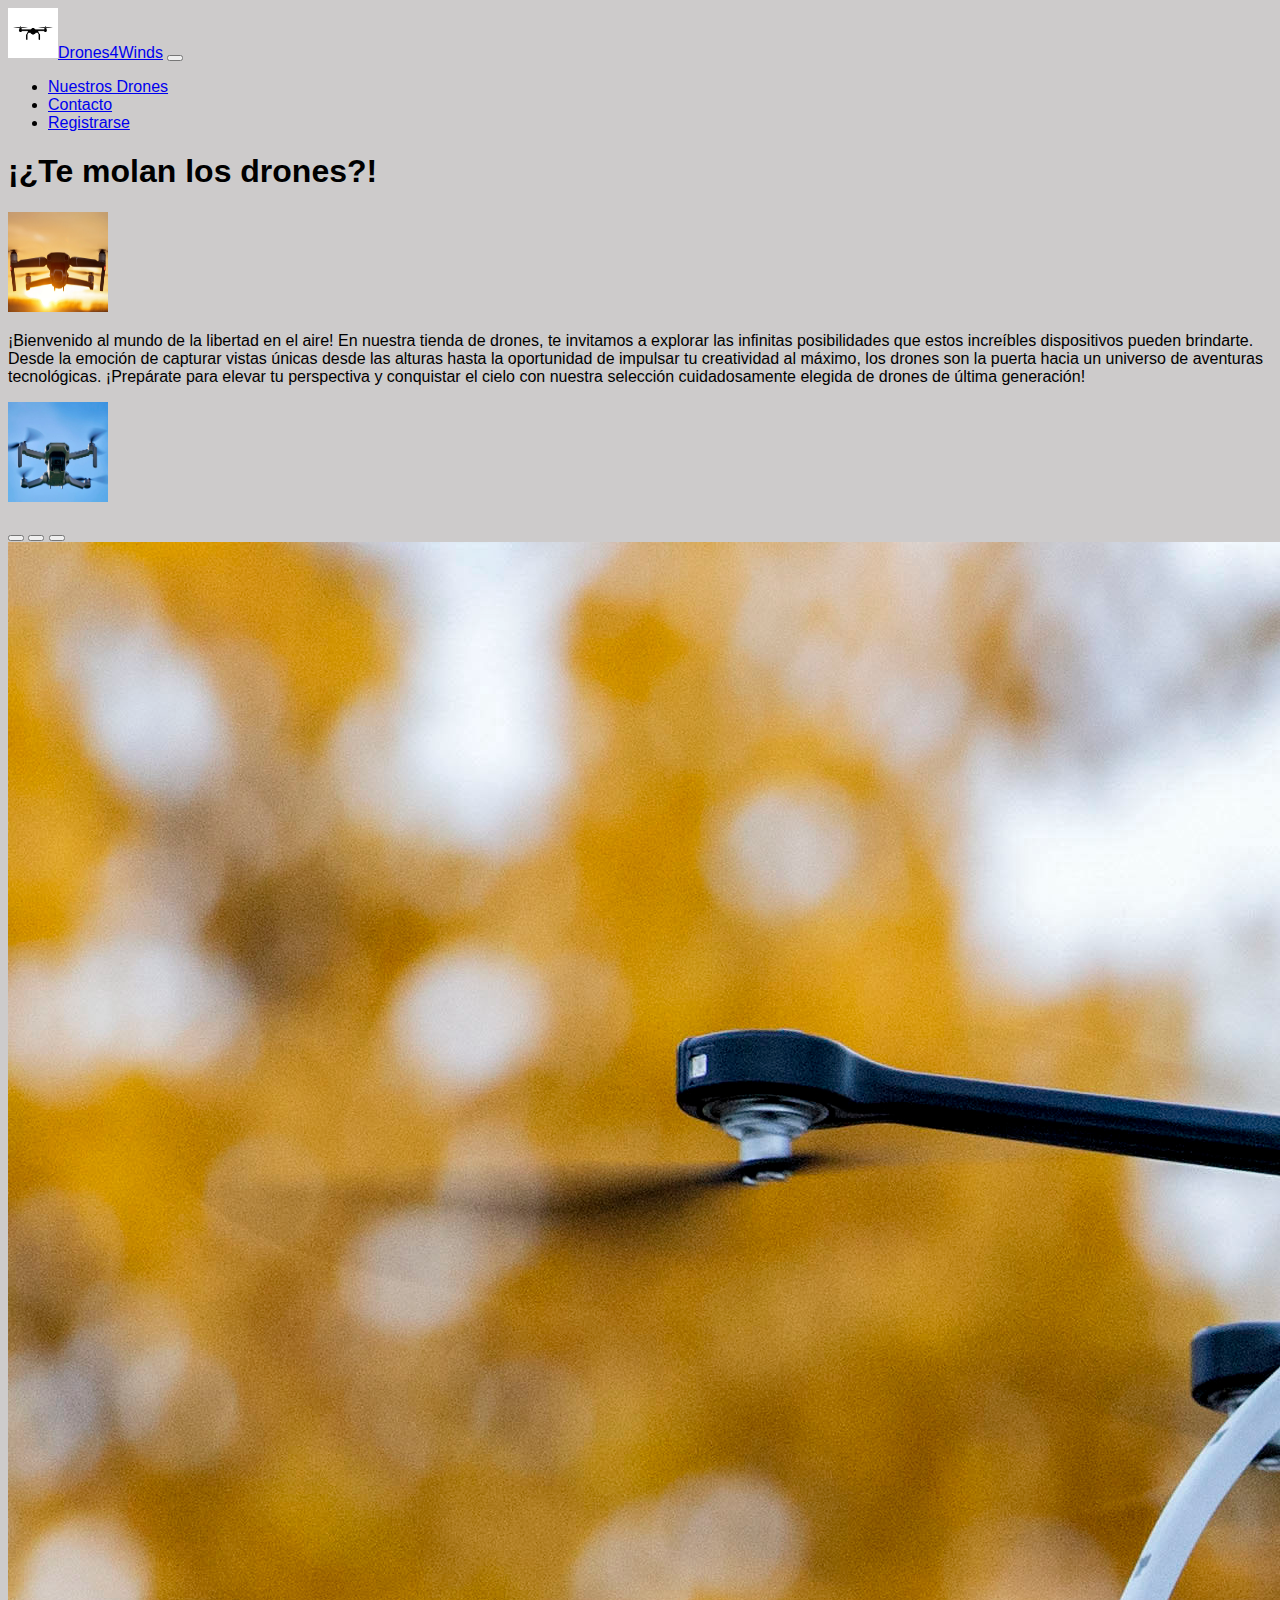
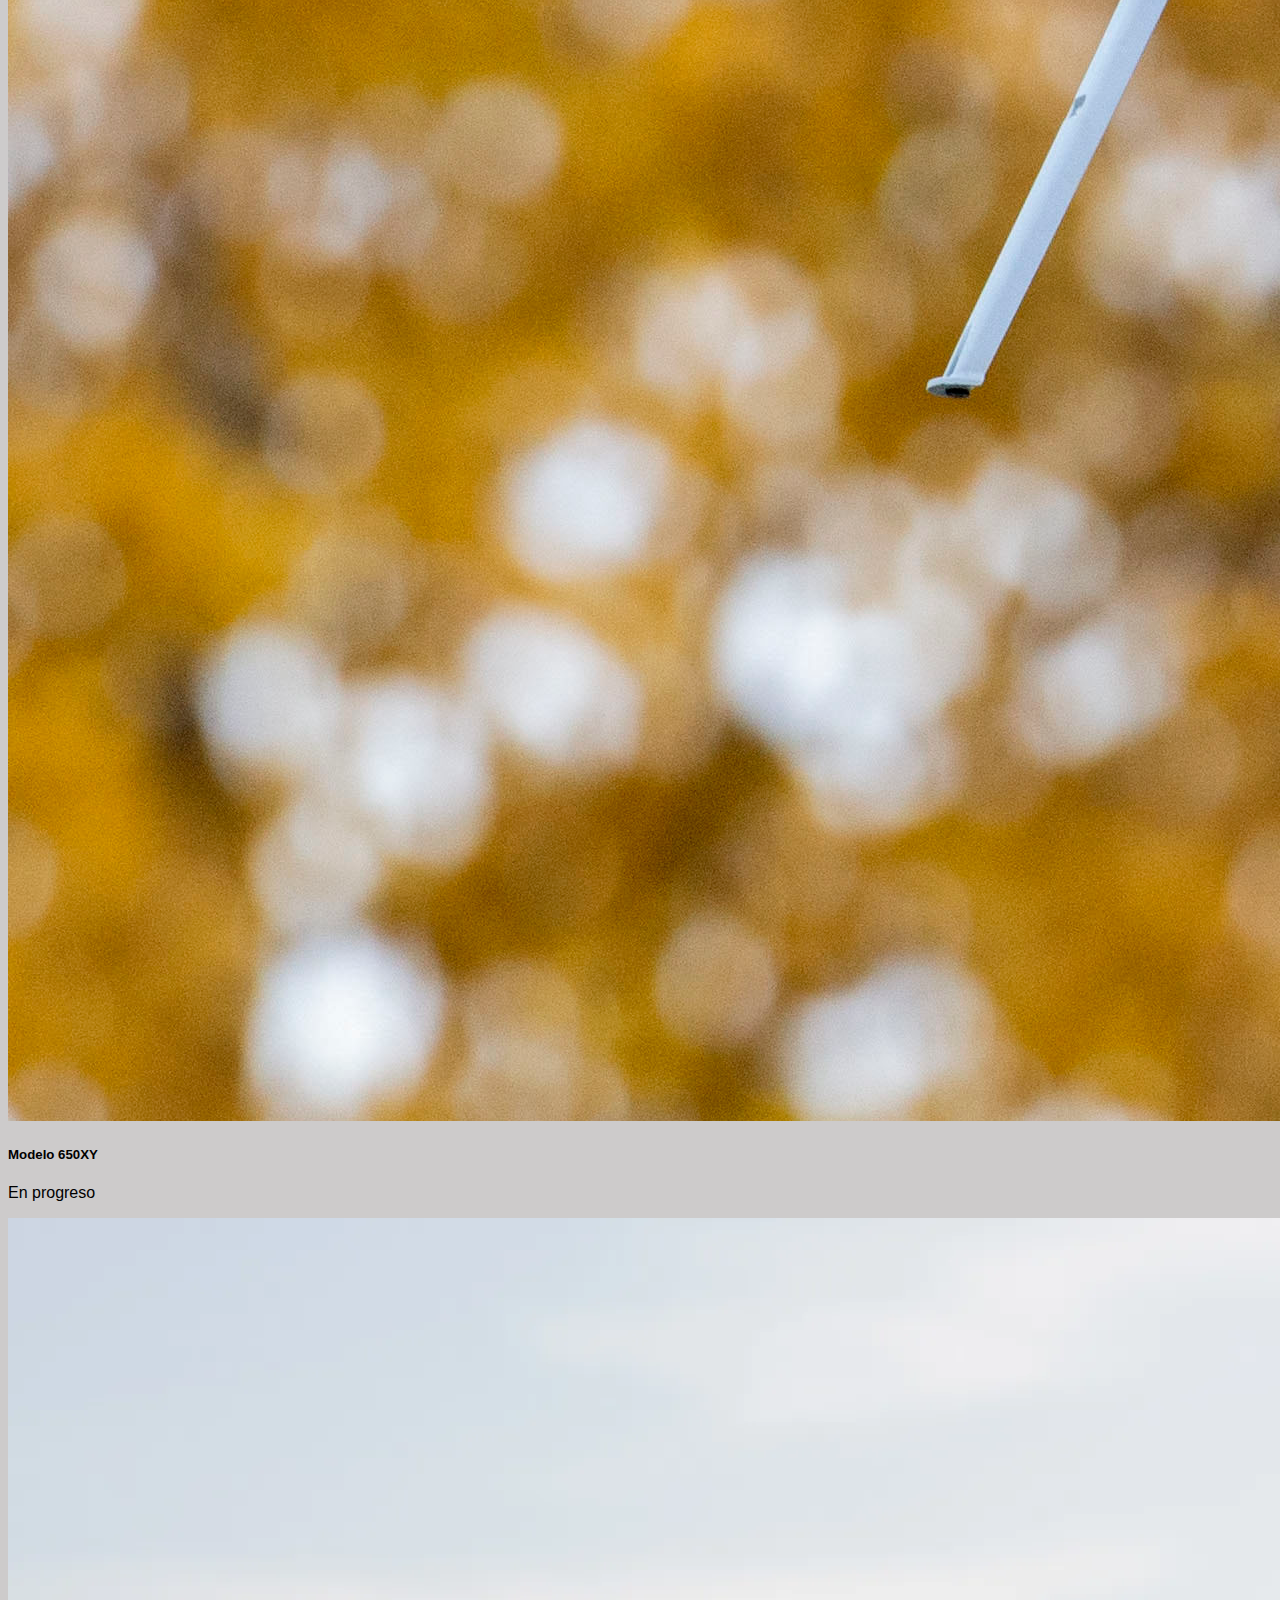
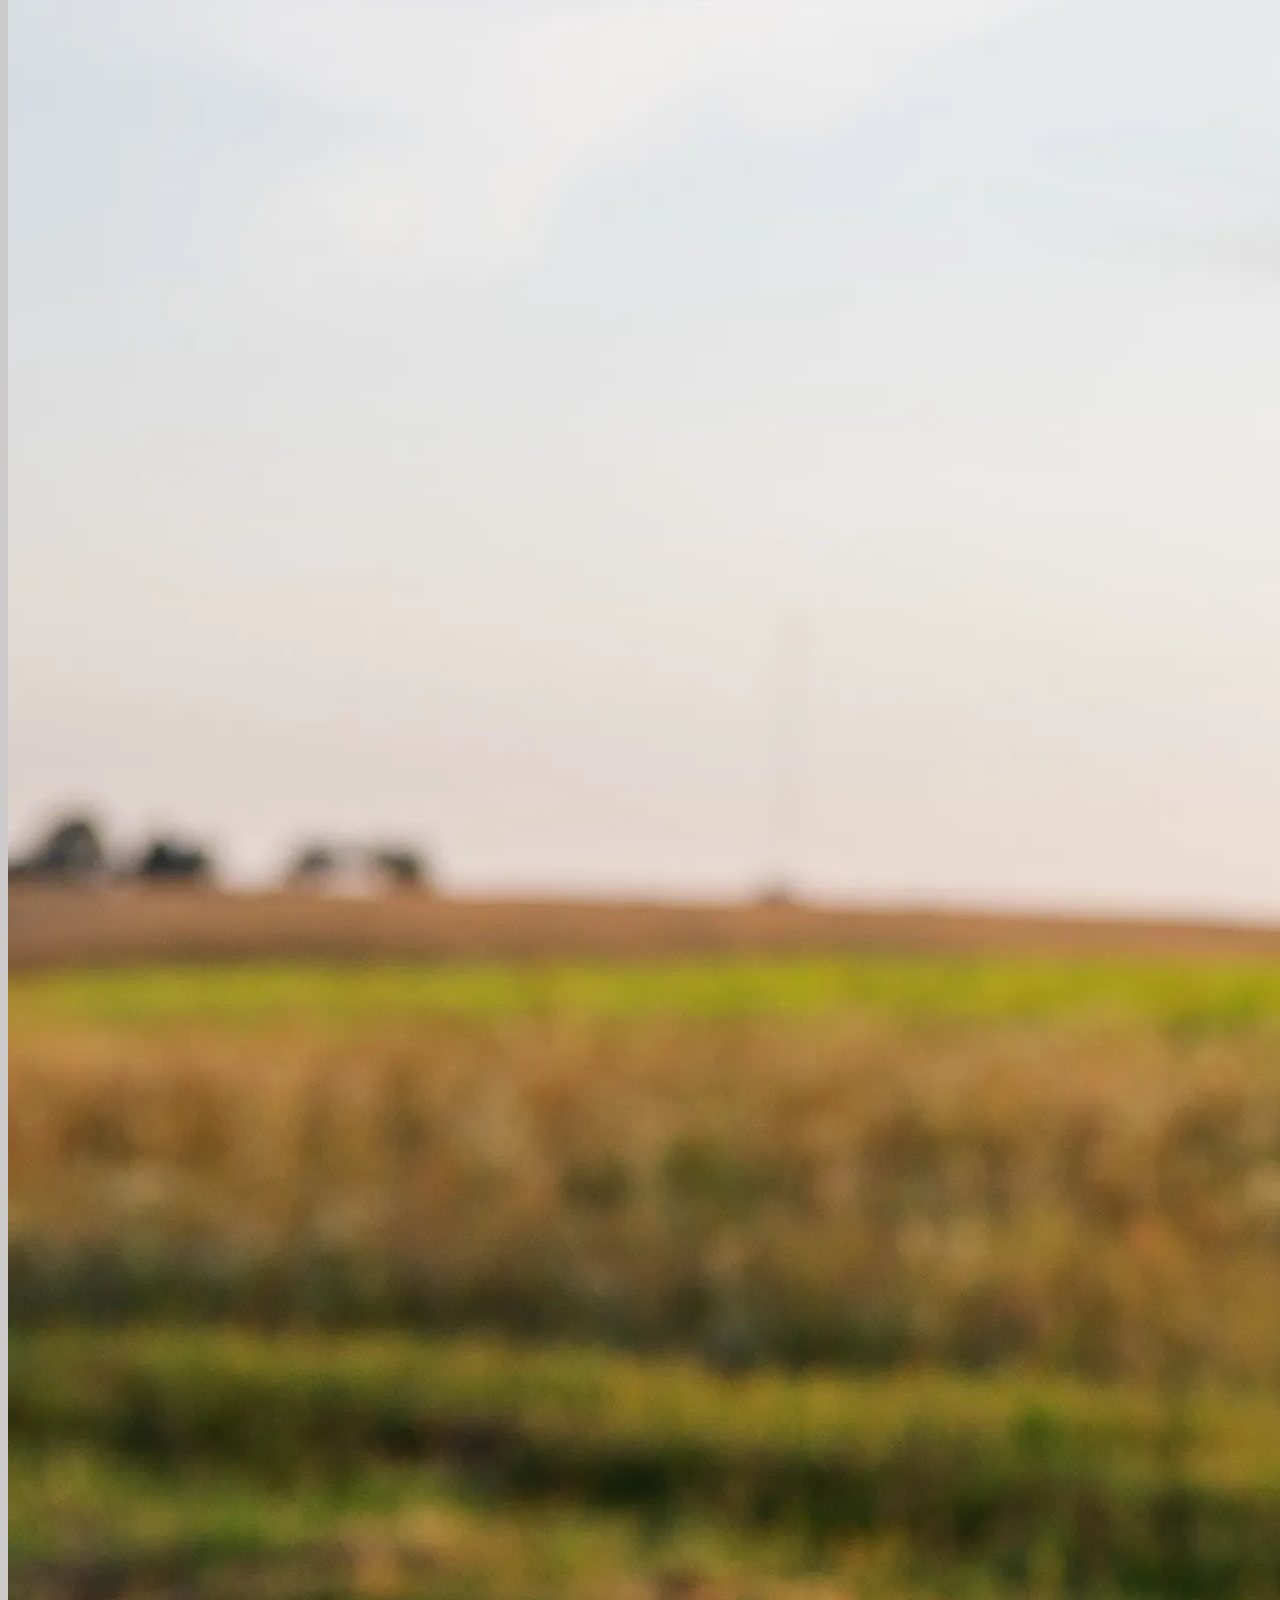
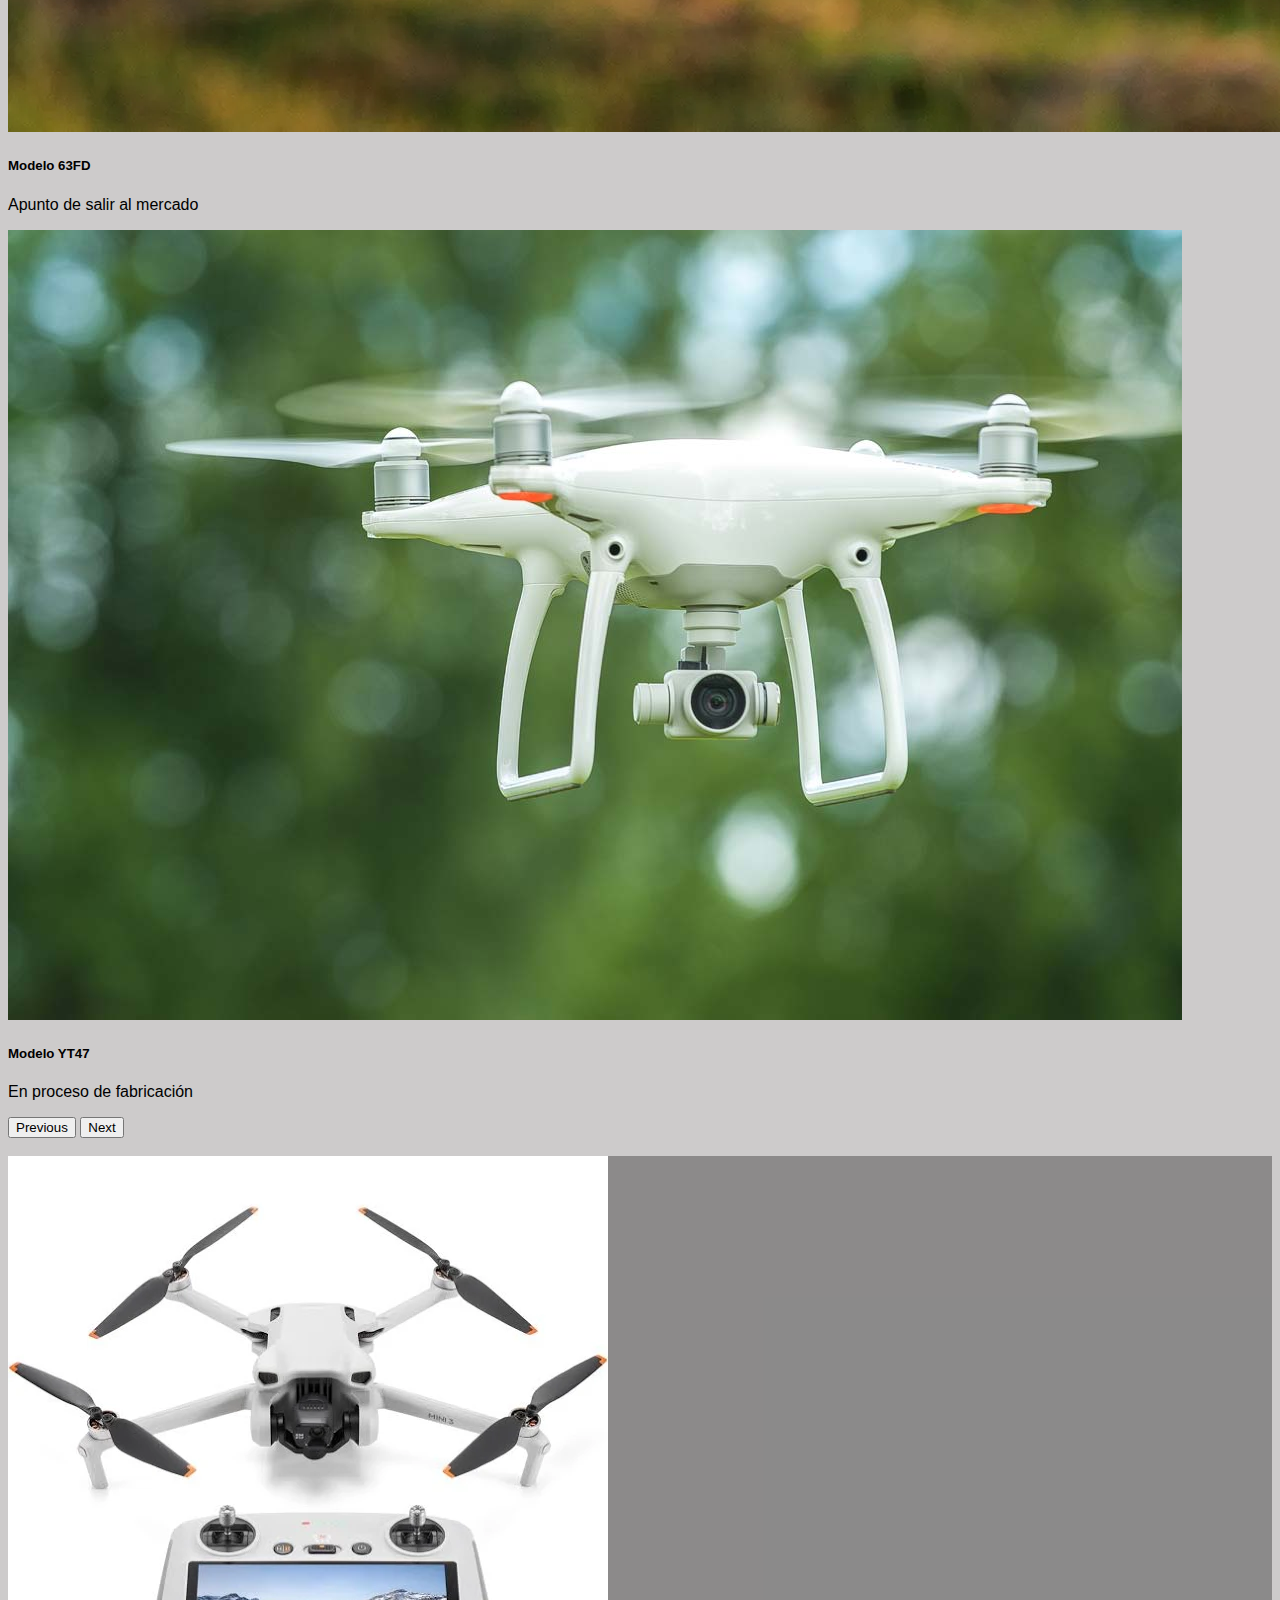
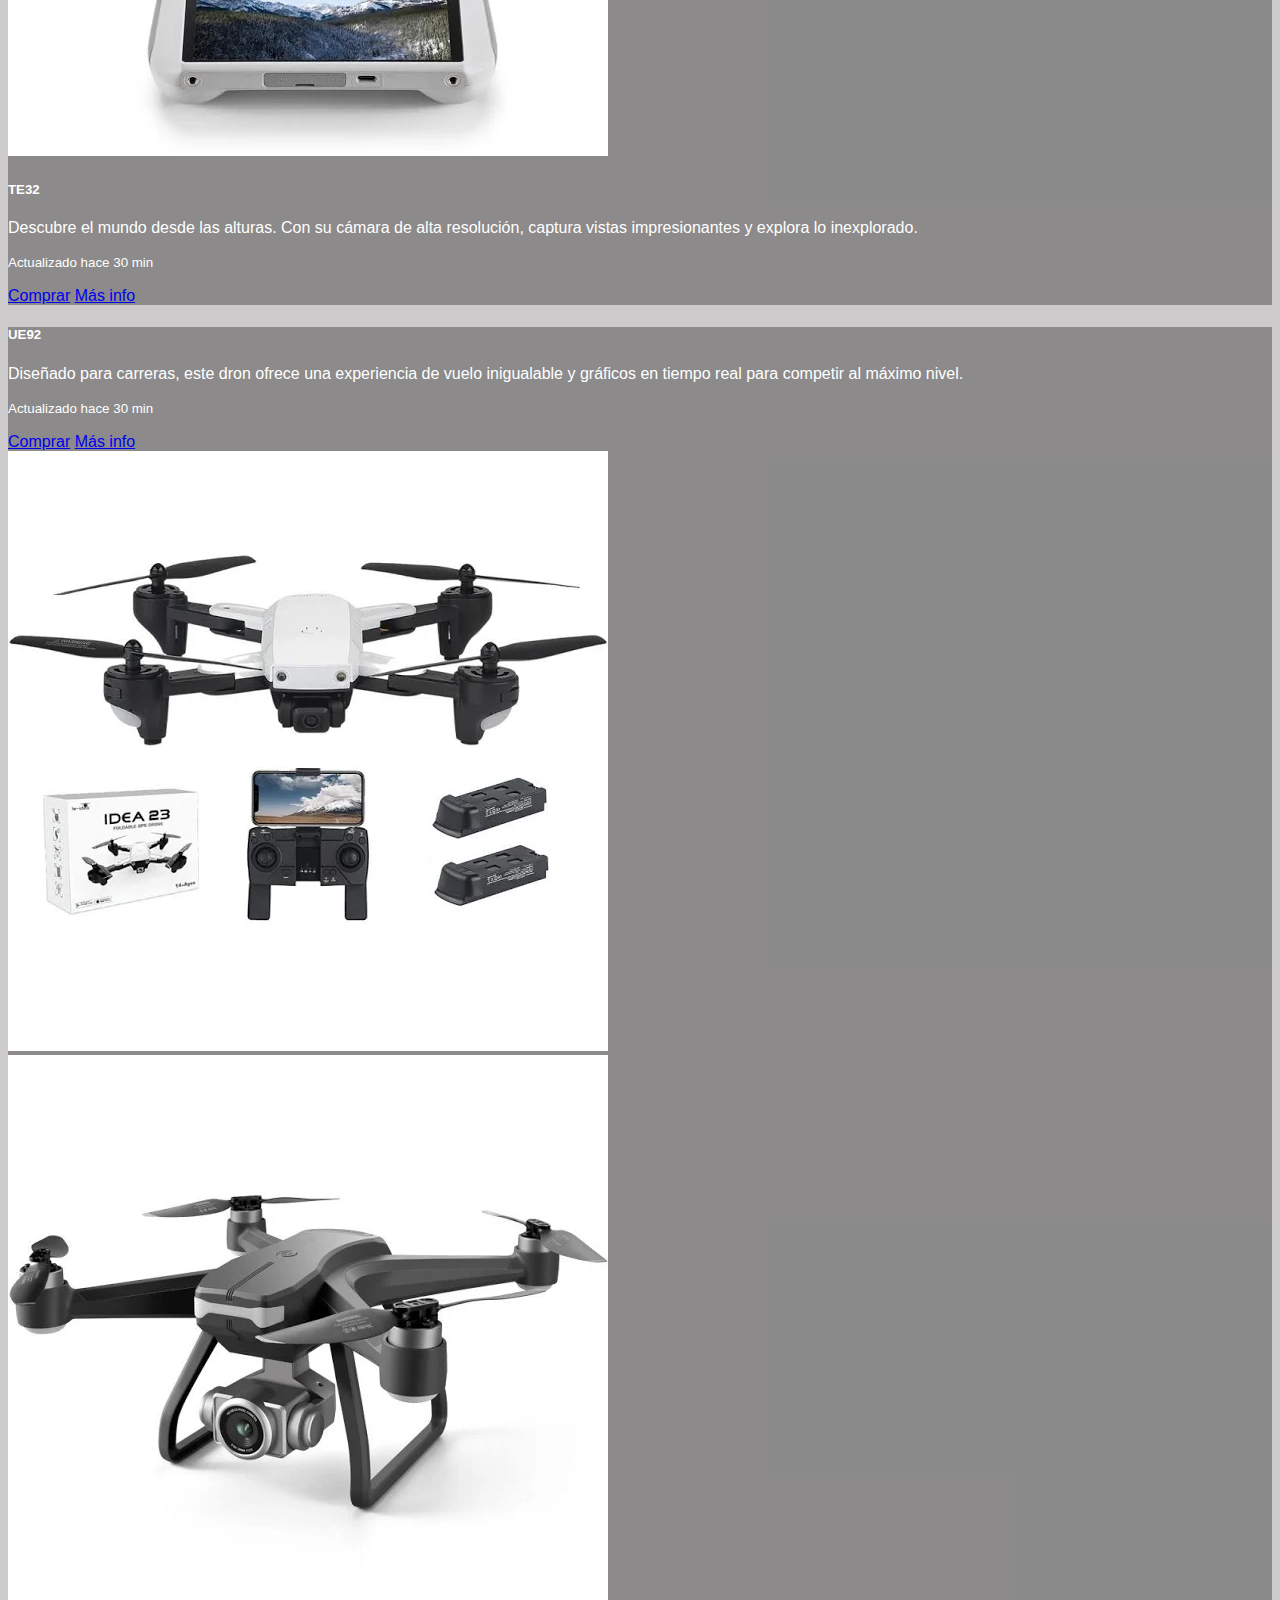
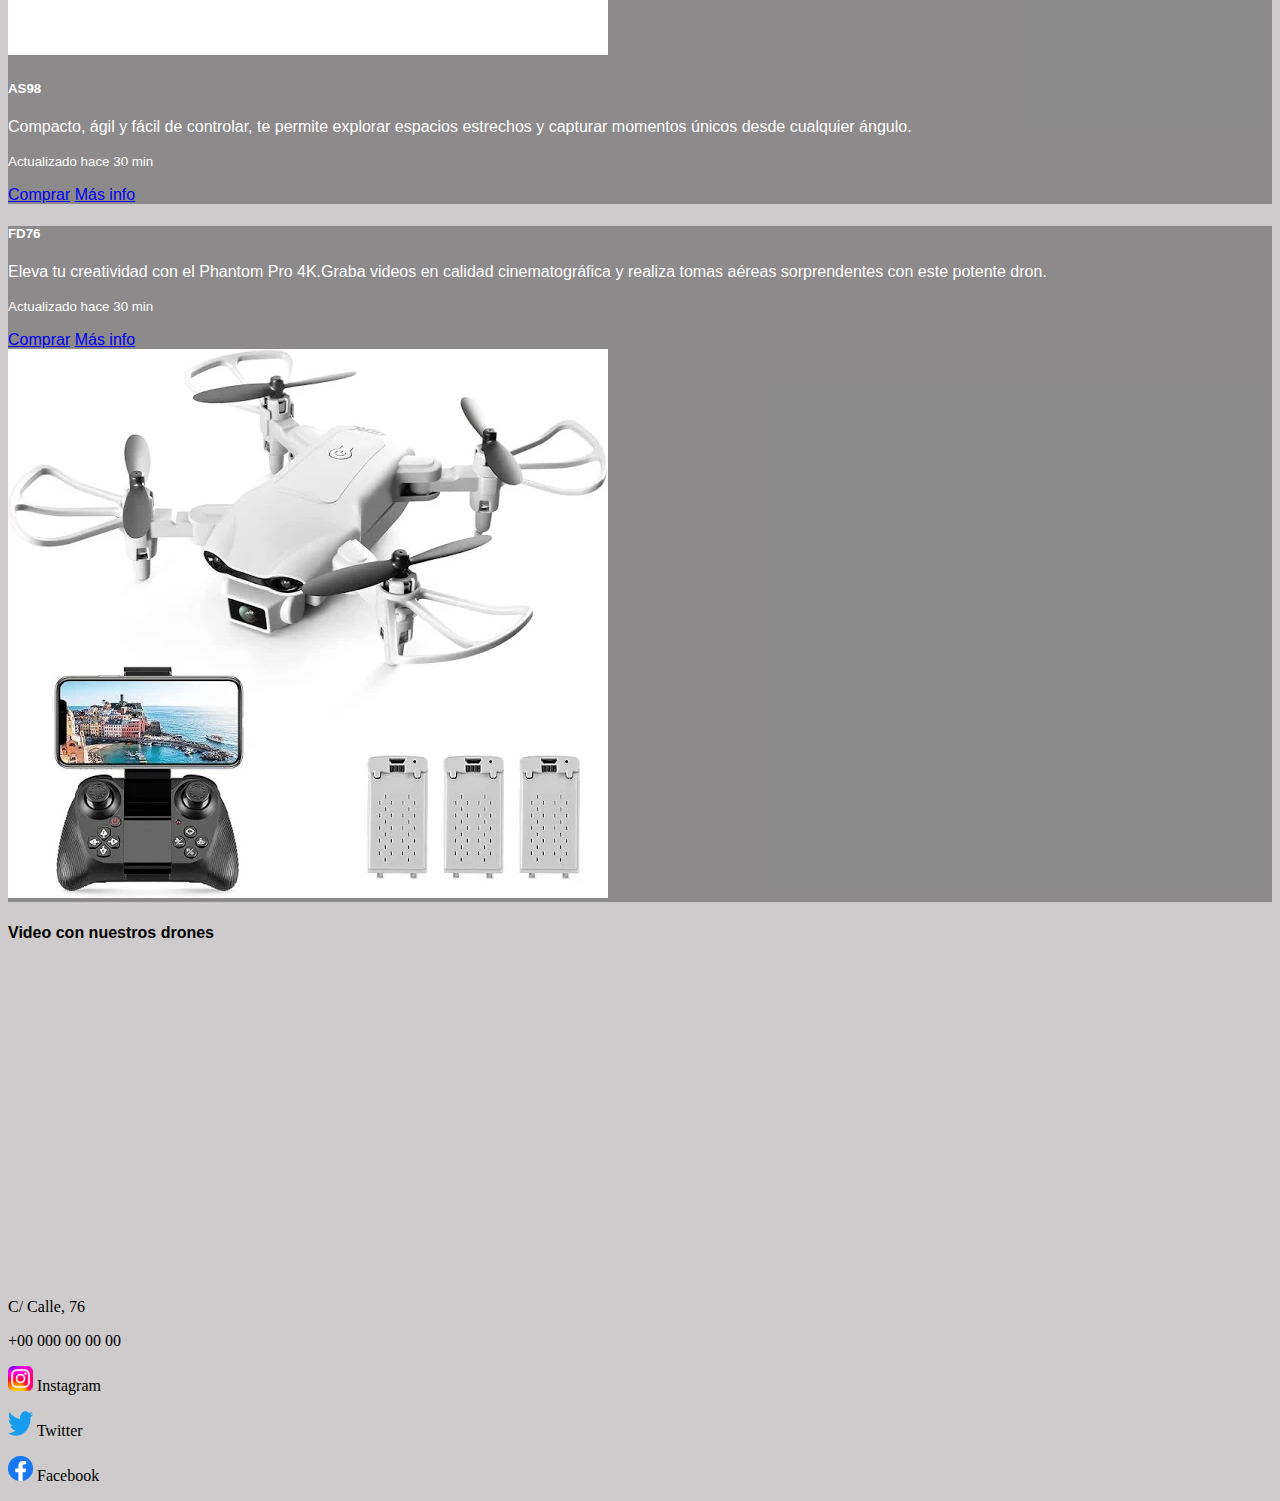
<file: events.html>
<!DOCTYPE html>
<html lang="en">
<head>
    <meta charset="UTF-8">
    <meta name="viewport" content="width=device-width, initial-scale=1.0">
    <link rel="shortcut icon" href="https://cdn-icons-png.flaticon.com/512/5600/5600135.png" type="image/x-icon">
    <link href="https://cdn.jsdelivr.net/npm/bootstrap@5.3.2/dist/css/bootstrap.min.css" rel="stylesheet" integrity="sha384-T3c6CoIi6uLrA9TneNEoa7RxnatzjcDSCmG1MXxSR1GAsXEV/Dwwykc2MPK8M2HN" crossorigin="anonymous">
    <link rel="stylesheet" href="./assets/css/estilos.css">
    <script src="https://cdn.jsdelivr.net/npm/bootstrap@5.3.2/dist/js/bootstrap.bundle.min.js" integrity="sha384-C6RzsynM9kWDrMNeT87bh95OGNyZPhcTNXj1NW7RuBCsyN/o0jlpcV8Qyq46cDfL" crossorigin="anonymous"></script>
    <title>Document</title>
</head>
<body>
      <header class="row">
        <nav class="navbar navbar-expand-lg navbar-light bg-light">
          <div class="container">
            <a class="navbar-brand" href="./index.html">
              <img src="./assets/img/Logo-Dron.jpg" width="50" height="50">Drones4Winds</a>
            <button class="navbar-toggler" type="button" data-bs-toggle="collapse" data-bs-target="#navbarNav"
              aria-controls="navbarNav" aria-expanded="false" aria-label="Toggle navigation">
              <span class="navbar-toggler-icon"></span>
            </button>
            <div class="collapse navbar-collapse" id="navbarNav">
              <ul class="navbar-nav">
                <li class="nav-item">
                  <a class="nav-link active" aria-current="page" href="./events.html">Nuestros Drones</a>
                </li>
                <li class="nav-item">
                  <a class="nav-link active" aria-current="page" href="./contacto.html">Contacto</a>
                </li>
                <li class="nav-item">
                  <a class="nav-link active" aria-current="page" href="./formulario.html">Registrarse</a>
                </li>
              </ul>
            </div>
          </div>
        </nav>
      </header>
      <div class="container">
        <div class="row bg-dark bg-gradient text-white">
            <!--Jumbotron-->
                <h1 class="display-3">¡¿Te molan los drones?!</h1>
            <div class="col-lg-2 d-flex justify-content-center my-auto">
              <img src="./assets/img/dron1.webp" class="rounded img-responsive" alt="dron" height="100" width="100">
            </div>
              <div class="col-lg-8 ">
                <p class="text-center e-3">
                  ¡Bienvenido al mundo de la libertad en el aire! En nuestra tienda de drones, te invitamos a explorar las infinitas 
                  posibilidades que estos increíbles dispositivos pueden brindarte. Desde la emoción de capturar vistas únicas desde 
                  las alturas hasta la oportunidad de impulsar tu creatividad al máximo, los drones son la puerta hacia un universo de 
                  aventuras tecnológicas. ¡Prepárate para elevar tu perspectiva y conquistar el cielo con nuestra selección 
                  cuidadosamente elegida de drones de última generación!
                </p>

              </div>
                <div class="col-lg-2 d-flex justify-content-center my-auto">
                  <img src="./assets/img/dron2.jpg" class="rounded img-responsive" alt="dron" height="100" width="100">
                </div>
              </div>
        <br>
        <div class="row">
            <!--Contenido-->
            <div class="col-lg-7 col-md-7 col-sm-7 mx-auto">
              <div id="carouselExampleCaptions" class="carousel slide">
                <div class="carousel-indicators">
                  <button type="button" data-bs-target="#carouselExampleCaptions" data-bs-slide-to="0" class="active" aria-current="true" aria-label="Slide 1"></button>
                  <button type="button" data-bs-target="#carouselExampleCaptions" data-bs-slide-to="1" aria-label="Slide 2"></button>
                  <button type="button" data-bs-target="#carouselExampleCaptions" data-bs-slide-to="2" aria-label="Slide 3"></button>
                </div>
                <div class="carousel-inner">
                  <div class="carousel-item active">
                    <img src="./assets/img/car1.jpg" class="d-block w-100 img-fluid" alt="...">
                    <div class="carousel-caption d-none d-md-block">
                      <h5>Modelo 650XY</h5>
                      <p>En progreso</p>
                    </div>
                  </div>
                  <div class="carousel-item">
                    <img src="./assets/img/car2.webp" class="d-block w-100 img-fluid" alt="...">
                    <div class="carousel-caption d-none d-md-block">
                      <h5>Modelo 63FD</h5>
                      <p>Apunto de salir al mercado</p>
                    </div>
                  </div>
                  <div class="carousel-item">
                    <img src="./assets/img/car3.jpg" class="d-block w-100 img-fluid" alt="...">
                    <div class="carousel-caption d-none d-md-block">
                      <h5>Modelo YT47</h5>
                      <p>En proceso de fabricación</p>
                    </div>
                  </div>
                </div>
                <button class="carousel-control-prev" type="button" data-bs-target="#carouselExampleCaptions" data-bs-slide="prev">
                  <span class="carousel-control-prev-icon" aria-hidden="true"></span>
                  <span class="visually-hidden">Previous</span>
                </button>
                <button class="carousel-control-next" type="button" data-bs-target="#carouselExampleCaptions" data-bs-slide="next">
                  <span class="carousel-control-next-icon" aria-hidden="true"></span>
                  <span class="visually-hidden">Next</span>
                </button>
              </div>
                </div>
        </div>
        
        <br>
        <div class="row">
          <!--Contenido-->
            <div class="col-lg-3 col-md-6 col-sm-12"> 
              <div class="p-2 bd-highlight"> 
                <div class="card">
                  <img src="./assets/img/venta1.webp" class="card-img-top" alt="card-img-top">
                  <div class="card-body">
                    <h5 class="card-title">TE32</h5>
                    <p class="card-text">Descubre el mundo desde las alturas. Con su cámara de alta resolución, captura vistas impresionantes y explora lo inexplorado.</p>
                    <p class="card-text"><small class="text-muted">Actualizado hace 30 min</small></p>
                    <a href="#" class="card-link">Comprar</a>
                    <a href="#" class="card-link">Más info</a>
                  </div>
                </div>
              </div>
            </div>
            <div class="col-lg-3 col-md-6 col-sm-12">
              <div class="p-2 bd-highlight">
                <div class="card">
                  <div class="card-body">
                    <h5 class="card-title">UE92</h5>
                    <p class="card-text">Diseñado para carreras, este dron ofrece una experiencia de vuelo inigualable y gráficos en tiempo real para competir al máximo nivel.</p>
                    <p class="card-text"><small class="text-muted">Actualizado hace 30 min</small></p>
                    <a href="#" class="card-link">Comprar</a>
                    <a href="#" class="card-link">Más info</a>
                  </div>
                  <img src="./assets/img/venta2.webp" class="card-img-bottom" alt="card-img-bottom">
                </div>
              </div>
            </div>
            <div class="col-lg-3 col-md-6 col-sm-12">
              <div class="p-2 bd-highlight">
                <div class="card">
                  <img src="./assets/img/venta3.webp" class="card-img-top" alt="card-img-top">
                  <div class="card-body">
                    <h5 class="card-title">AS98</h5>
                    <p class="card-text">Compacto, ágil y fácil de controlar, te permite explorar espacios estrechos y capturar momentos únicos desde cualquier ángulo.</p>
                    <p class="card-text"><small class="text-muted">Actualizado hace 30 min</small></p>
                    <a href="#" class="card-link">Comprar</a>
                    <a href="#" class="card-link">Más info</a>
                  </div>
                </div>
              </div>
            </div>
              <div class="col-lg-3 col-md-6 col-sm-12">
              <div class="p-2 bd-highlight">
                <div class="card">
                  <div class="card-body">
                    <h5 class="card-title">FD76</h5>
                    <p class="card-text">Eleva tu creatividad con el Phantom Pro 4K.Graba videos en calidad cinematográfica y realiza tomas aéreas sorprendentes con este potente dron.</p>
                    <p class="card-text"><small class="text-muted">Actualizado hace 30 min</small></p>
                    <a href="#" class="card-link">Comprar</a>
                    <a href="#" class="card-link">Más info</a>
                  </div>
                  <img src="./assets/img/venta4.webp" class="card-img-bottom" alt="card-img-bottom">
                </div>
              </div>
              </div>
        </div>
      <div class="row d-flex justify-content-center text-center">
        <!--Contenido-->
        <div class="col-12">
          <h4 class="display-5">Video con nuestros drones</h4>
          <iframe width="560" height="315" src="https://www.youtube.com/embed/eTDqdGsgpzw?si=aBT_D9Jn8Ejn7qyO" title="YouTube video player" frameborder="0" allow="accelerometer; autoplay; clipboard-write; encrypted-media; gyroscope; picture-in-picture; web-share" allowfullscreen></iframe>        </div>
    </div>
      </div>
    <footer>
      <div class="">
        <div class="d-flex justify-content-center">
          <div class="me-3">
            <p>C/ Calle, 76</p>
            <p>+00 000 00 00 00</p>
          </div>
          <div class="">
            <p><img src="./assets/img/Instagram.png" width="25" height="25"> Instagram</p>
            <p><img src="./assets/img/Twitter.png" width="25" height="25"> Twitter</p>
            <p><img src="./assets/img/Facebook.png" width="25" height="25"> Facebook</p>
          </div>
        </div>
      </div>
    </footer>
</body>
<script src="https://cdn.jsdelivr.net/npm/jquery@3.7.1/dist/jquery.min.js"></script>
<script src="./assets/js/jquery.js"></script>
</html>
</file>
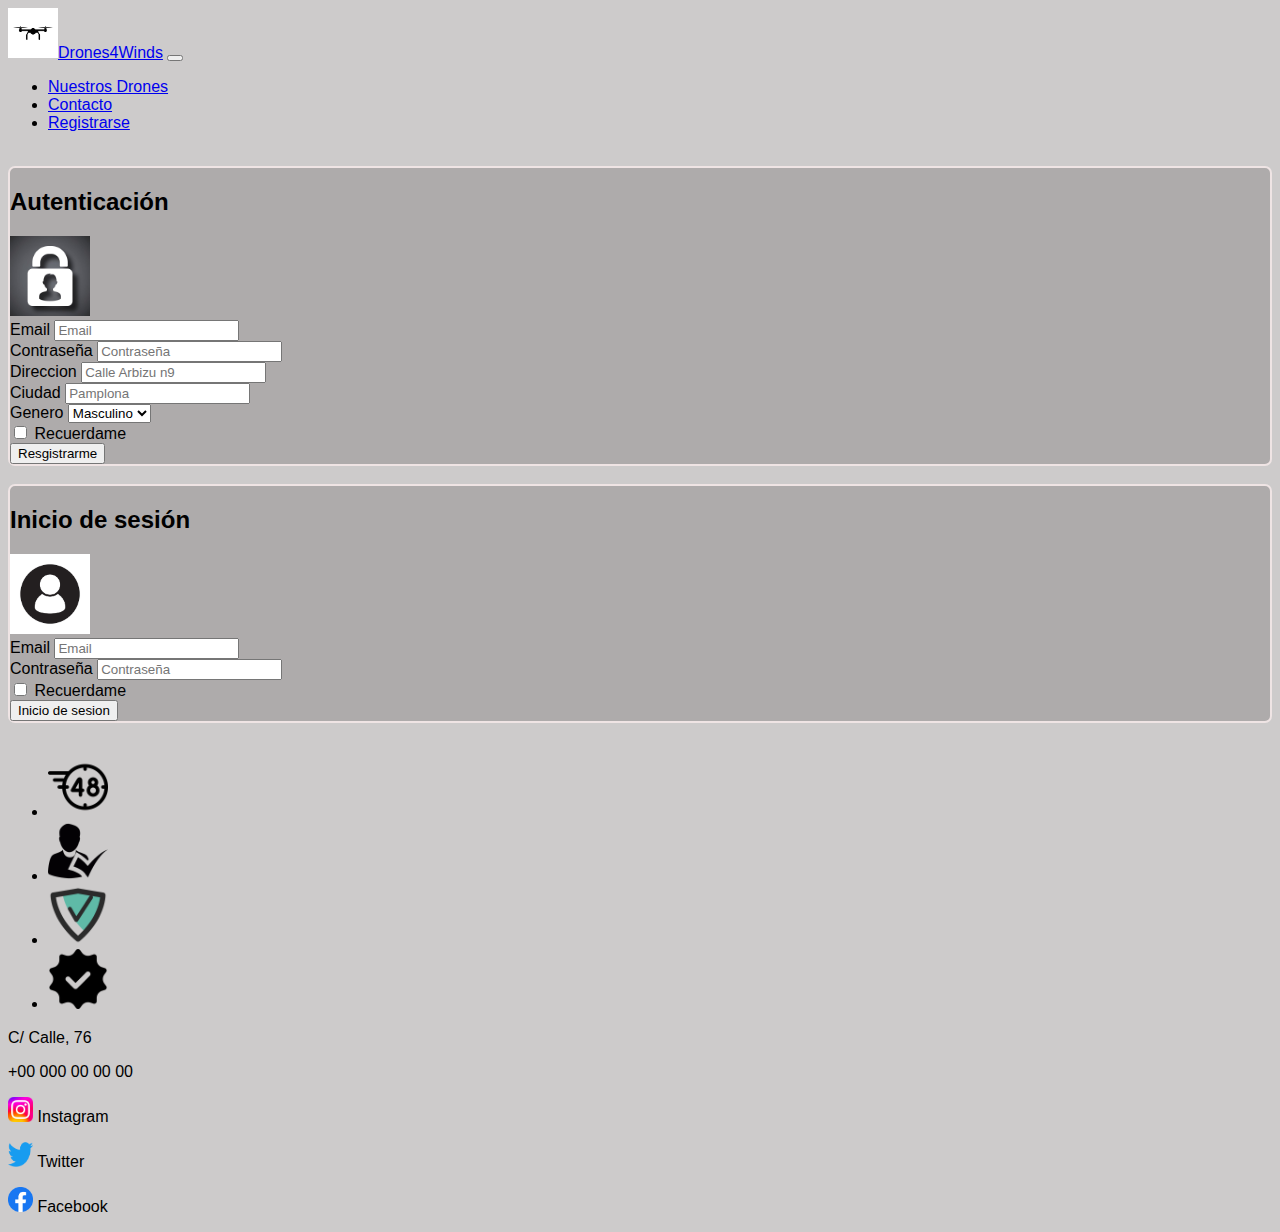
<file: formulario.html>
<!DOCTYPE html>
<html lang="en">
<head>
    <meta charset="UTF-8">
    <meta name="viewport" content="width=device-width, initial-scale=1.0">
    <link href="https://cdn.jsdelivr.net/npm/bootstrap@5.3.2/dist/css/bootstrap.min.css" rel="stylesheet" integrity="sha384-T3c6CoIi6uLrA9TneNEoa7RxnatzjcDSCmG1MXxSR1GAsXEV/Dwwykc2MPK8M2HN" crossorigin="anonymous">
    <script src="https://cdn.jsdelivr.net/npm/bootstrap@5.3.2/dist/js/bootstrap.bundle.min.js" integrity="sha384-C6RzsynM9kWDrMNeT87bh95OGNyZPhcTNXj1NW7RuBCsyN/o0jlpcV8Qyq46cDfL" crossorigin="anonymous"></script>
    <link rel="stylesheet" href="./assets/css/estilos.css">
    <title>Document</title>
</head>
<body>
      <header class="row">
          <nav class="navbar navbar-expand-lg navbar-light bg-light">
            <div class="container">
              <a class="navbar-brand" href="./index.html">
                <img src="./assets/img/Logo-Dron.jpg" width="50" height="50">Drones4Winds</a>
              <button class="navbar-toggler" type="button" data-bs-toggle="collapse" data-bs-target="#navbarNav"
                aria-controls="navbarNav" aria-expanded="false" aria-label="Toggle navigation">
                <span class="navbar-toggler-icon"></span>
              </button>
              <div class="collapse navbar-collapse" id="navbarNav">
                <ul class="navbar-nav">
                  <li class="nav-item">
                    <a class="nav-link active" aria-current="page" href="./events.html">Nuestros Drones</a>
                  </li>
                  <li class="nav-item">
                    <a class="nav-link active" aria-current="page" href="./contacto.html">Contacto</a>
                  </li>
                  <li class="nav-item">
                    <a class="nav-link active" aria-current="page" href="./formulario.html">Registrarse</a>
                  </li>
                </ul>
              </div>
            </div>
          </nav>
      </header>
      <br>
      <div class="container">
        <div class="row d-flex justify-content-center container-fluid">
          <div class="col-lg-5 col-md-10 col-sm-12 regs mx-2 my-1">
            <h2 class="text-center">
              Autenticación
            </h2>
            <img src="./assets/img/usr.jpg" class="rounded float-right img-fluid mx-auto d-block" alt="..." height="80" width="80">
            <form>
              <div class="form-row">
                <div class="form-group col-md-6">
                  <label for="inputEmail4">Email</label>
                  <input type="email" class="form-control" id="inputEmail4" placeholder="Email">
                </div>
                <div class="form-group col-md-6">
                  <label for="inputPassword4">Contraseña</label>
                  <input type="password" class="form-control" id="inputPassword4" placeholder="Contraseña">
                </div>
              </div>
              <div class="form-group">
                <label for="inputAddress">Direccion</label>
                <input type="text" class="form-control" id="inputAddress" placeholder="Calle Arbizu n9">
              </div>
              <div class="form-row">
                <div class="form-group col-md-6">
                  <label for="inputCity">Ciudad</label>
                  <input type="text" class="form-control" id="inputCity" placeholder="Pamplona">
                </div>
                <div class="form-group col-md-4">
                  <label for="inputState">Genero</label>
                  <select id="inputState" class="form-control">
                    <option selected>Masculino</option>
                    <option>Femenino</option>
                    <option>Sin definir</option>
                  </select>
                </div>
              </div>
              <div class="form-group">
                <div class="form-check">
                  <input class="form-check-input" type="checkbox" id="gridCheck">
                  <label class="form-check-label" for="gridCheck">
                    Recuerdame
                  </label>
                </div>
              </div>
              <button type="submit" class="btn btn-primary">Resgistrarme</button>
            </form>
          </div>
          <br>
          <div class="col-lg-5 col-md-10 col-sm-12 regs mx-2 my-1">
            <h2 class="text-center">
              Inicio de sesión
            </h2>
            <img src="./assets/img/usr2.jpg" class="rounded float-right img-fluid mx-auto d-block" alt="..." height="80" width="80">
            <form>
              <div class="form-row">
                <div class="form-group col-md-6">
                  <label for="inputEmail4">Email</label>
                  <input type="email" class="form-control" id="inputEmail4" placeholder="Email">
                </div>
                <div class="form-group col-md-6">
                  <label for="inputPassword4">Contraseña</label>
                  <input type="password" class="form-control" id="inputPassword4" placeholder="Contraseña">
                </div>
              <div class="form-group">
                <div class="form-check">
                  <input class="form-check-input" type="checkbox" id="gridCheck">
                  <label class="form-check-label" for="gridCheck">
                    Recuerdame
                  </label>
                </div>
              </div>
              <button type="submit" class="btn btn-primary">Inicio de sesion</button>
            </form>
          </div> 
        </div>  
        <br>
        <div class="row">
          <div class="col-lg-12">
            <ul class="nav nav-pills nav-fill">
              <li class="nav-item">
                <img src="./assets/img/48.png" alt="envio-rapido" width="60px" height="60px">
              </li>
              <li class="nav-item">
                <img src="./assets/img/asi.png" alt="envio-rapido" width="60px" height="60px">
              </li>
              <li class="nav-item">
                <img src="./assets/img/seg.png" alt="envio-rapido" width="60px" height="60px">
              </li>
              <li class="nav-item">
                <img src="./assets/img/ver.png" alt="envio-rapido" width="60px" height="60px">
              </li>
            </ul>
          </div>
        </div>
      </div>
      <footer>
            <div class="d-flex justify-content-center">
              <div class="me-3">
                <p>C/ Calle, 76</p>
                <p>+00 000 00 00 00</p>
              </div>
              <div class="">
                <p><img src="./assets/img/Instagram.png" width="25" height="25"> Instagram</p>
                <p><img src="./assets/img/Twitter.png" width="25" height="25"> Twitter</p>
                <p><img src="./assets/img/Facebook.png" width="25" height="25"> Facebook</p>
                </div>
              </div>
      </footer>
</body>
<script src="https://cdn.jsdelivr.net/npm/jquery@3.7.1/dist/jquery.min.js"></script>
<script src="./assets/js/jquery.js"></script>
</html>
</file>
<file: assets/css/estilos.css>
body{
    background-color: rgba(126, 121, 121, 0.39) !important;
}
.container{
    font-family:'Gill Sans', 'Gill Sans MT', Calibri, 'Trebuchet MS', sans-serif !important;
}

.card{
    background-color: rgba(31, 31, 31, 0.377) !important;
    font-family:'Trebuchet MS', 'Lucida Sans Unicode', 'Lucida Grande', 'Lucida Sans', Arial, sans-serif !important;
    color: white;
}

.regs {
    background-color: rgba(126, 121, 121, 0.39);
    border: solid 2px rgba(253, 240, 240, 0.822) ;
    border-radius: 7px;
}
</file>
